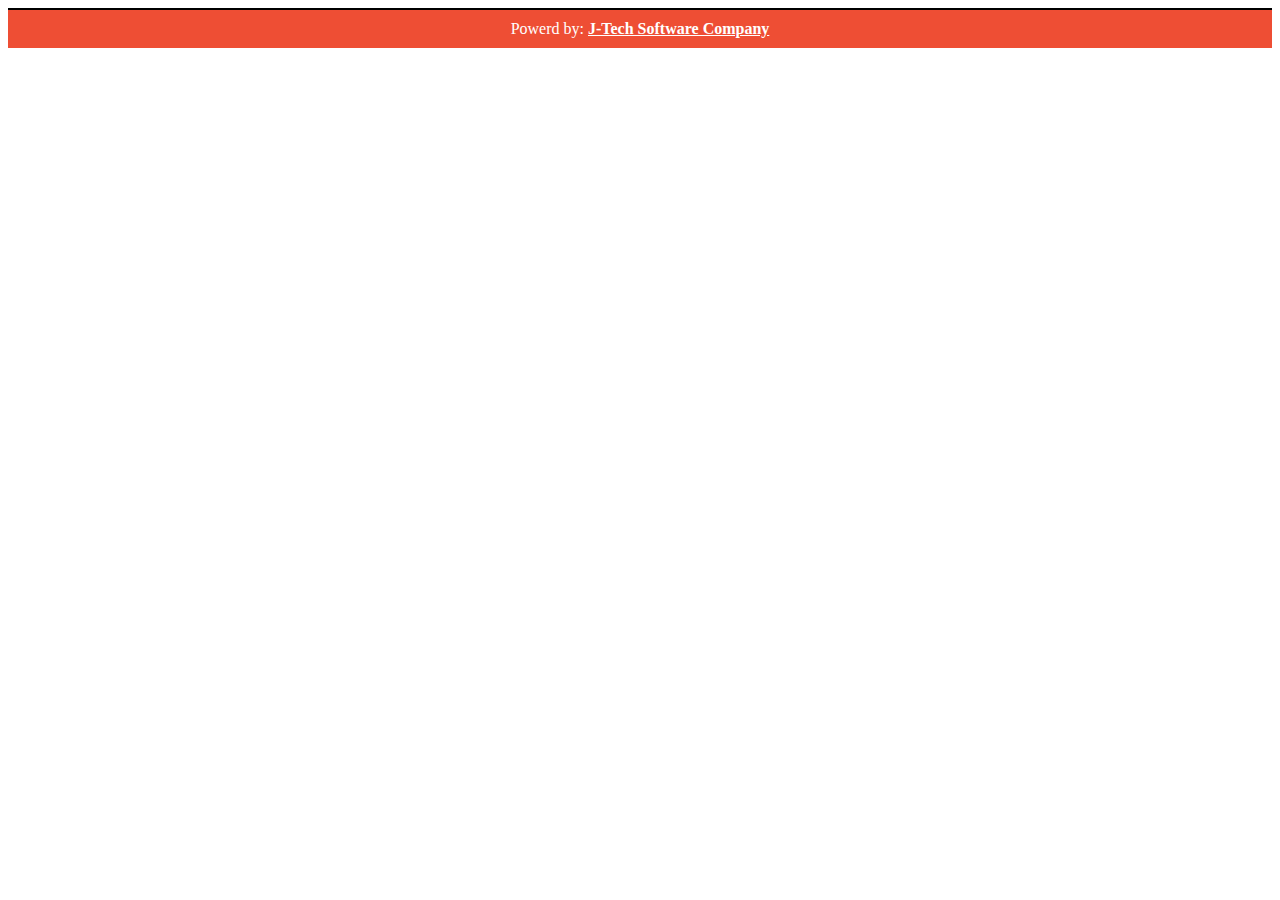
<file: templates/footer.html>
<!DOCTYPE html>
<html lang="en">
<head>
    <meta charset="UTF-8">
    <title>Footer</title>
</head>
<body>
  <div align="center" style="background-color:#ee4e34;color:white;border-top:2px solid black;padding-top:10px;padding-bottom:10px;">
    Powerd by:
    <a style="color:white;background-color:#ee4e34;" href="https://instagram.com/i_m_akram_?igshid=MzNlNGNkZWQ4Mg== "><b>J-Tech Software Company</b></b></a>
  </div>

</body>
</html>
</file>
